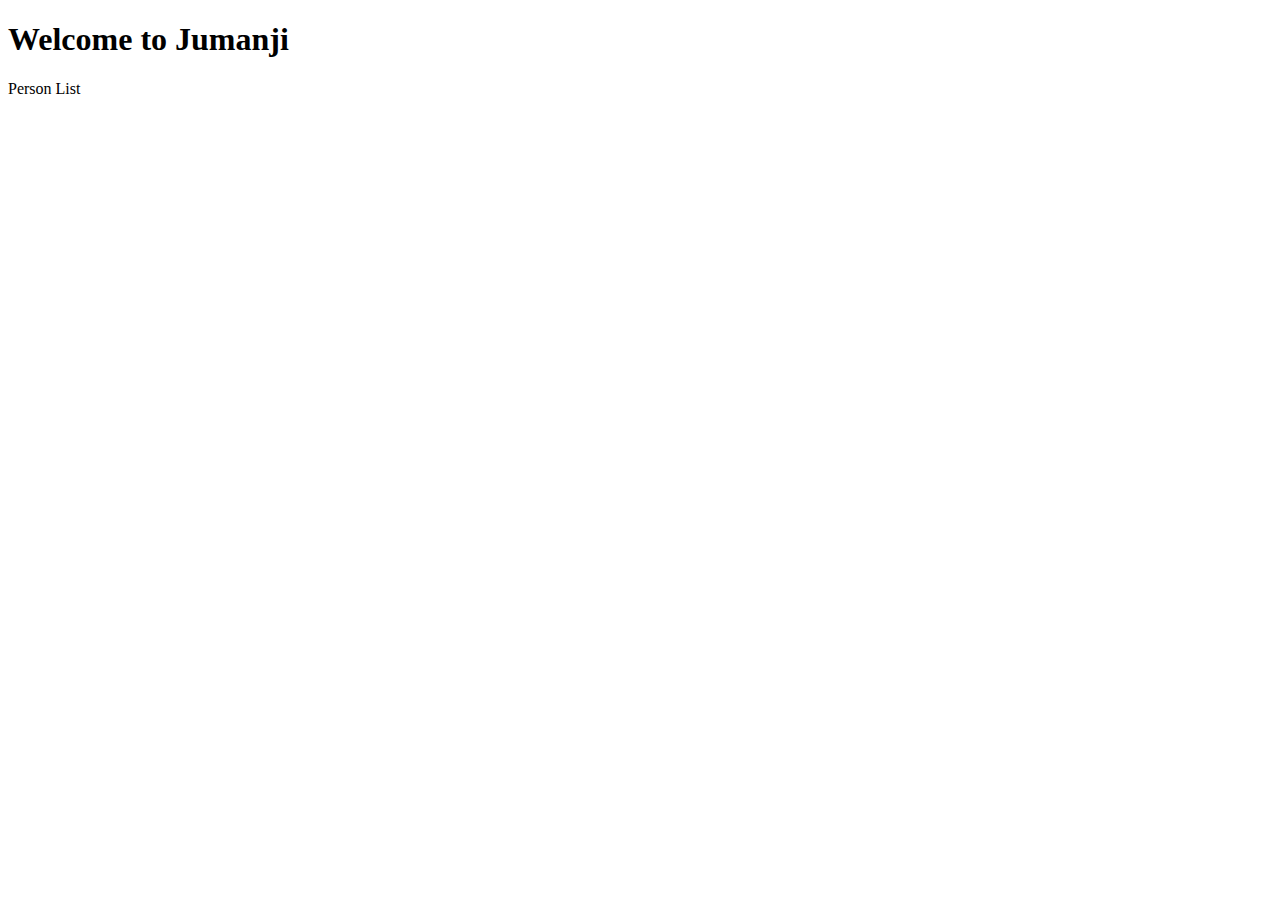
<file: day13revision/src/main/resources/templates/index.html>
<!DOCTYPE html>
<html lang="en">

<head>
    <meta charset="UTF-8">
    <meta http-equiv="X-UA-Compatible" content="IE=edge">
    <meta name="viewport" content="width=device-width, initial-scale=1.0">
    <title>Welcome</title>
    <link rel="stylesheet" th:href="@{/css/style.css}" type="text/css">
</head>

<body>
    <h1>Welcome to Jumanji</h1>
    <h2 th:text="${message}"></h2>

    <a th:href="@{/displaylist}">Person List</a>
</body>

</html>
</file>
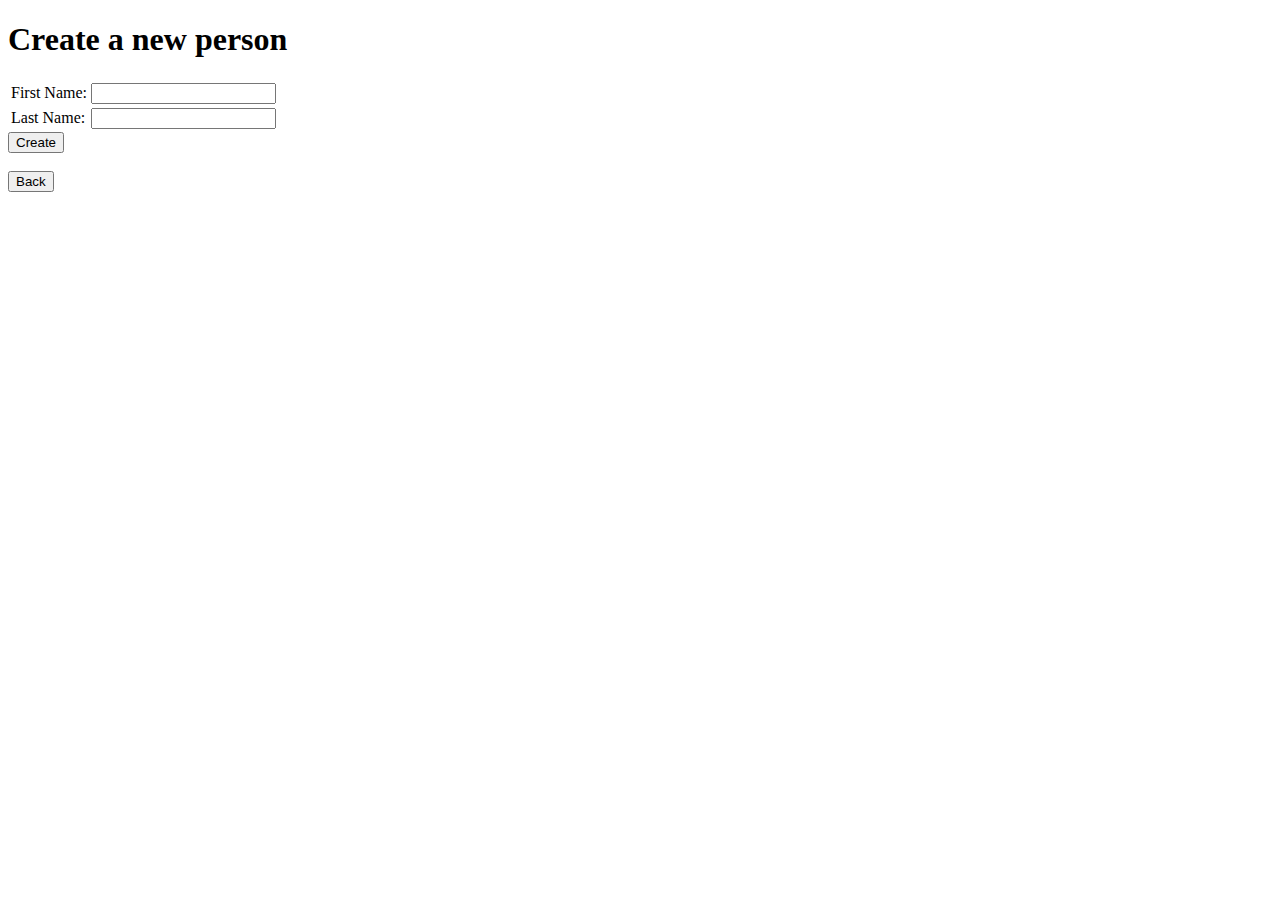
<file: day13revision/src/main/resources/templates/addperson.html>
<!DOCTYPE html>
<html lang="en">

<head>
    <meta charset="UTF-8">
    <meta http-equiv="X-UA-Compatible" content="IE=edge">
    <meta name="viewport" content="width=device-width, initial-scale=1.0">
    <title>Add a new person</title>
</head>

<body>
    <h1>Create a new person</h1>

    <form th:action="@{/addperson}" method="post" th:object="${personForm}">
        <table>
            <tr>
                <td>First Name:</td>
                <td><input type="text" th:field="*{firstName}" /></td>
            </tr>
            <tr>
                <td>Last Name:</td>
                <td><input type="text" th:field="*{lastName}" /></td>
            </tr>
        </table>
        <input type="submit" value="Create" />
    </form>
    <br />
    <button onclick="history.back()">Back</button>
    <br />
    <div th:if="${errorMsg}" th:text="${errorMsg}" style="color: red;"></div>
</body>

</html>
</file>
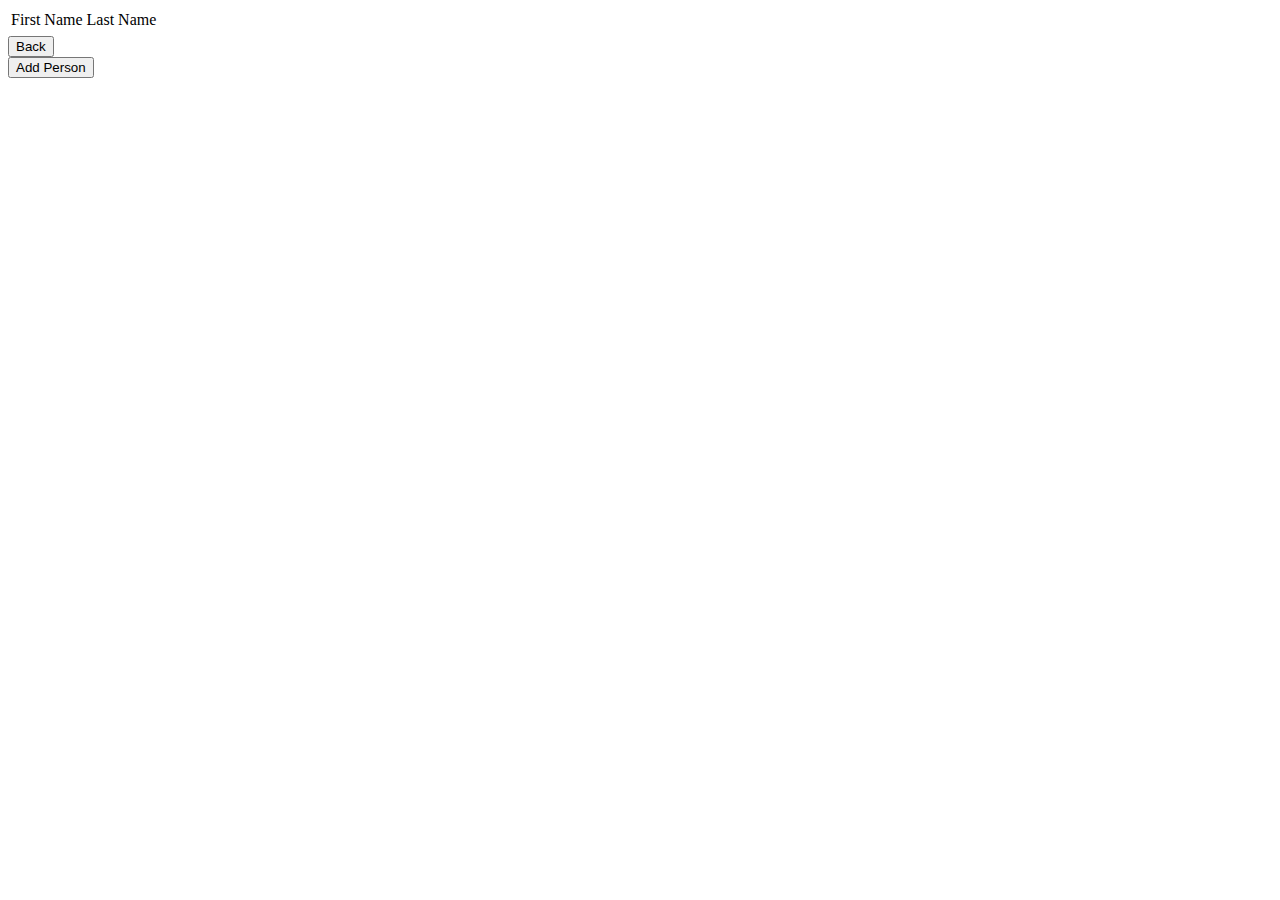
<file: day13revision/src/main/resources/templates/displaylist.html>
<!DOCTYPE html>

<html>

<head>
    <meta charset="utf-8">
    <meta http-equiv="X-UA-Compatible" content="IE=edge">
    <title></title>
    <meta name="description" content="">
    <meta name="viewport" content="width=device-width, initial-scale=1">
    <link rel="stylesheet" href="">
</head>

<body>
    <table>
        <tr>
            <td>First Name</td>
            <td>Last Name</td>
        </tr>
        <tr data-th-each="person: ${persons}">
            <td data-th-text="${person.firstName}"></td>
            <td data-th-text="${person.lastName}"></td>
        </tr>
    </table>
    <button onclick="history.back()">Back</button>
    <form action="/addperson">
        <button>Add Person</button>
    </form>

</body>

</html>
</file>
